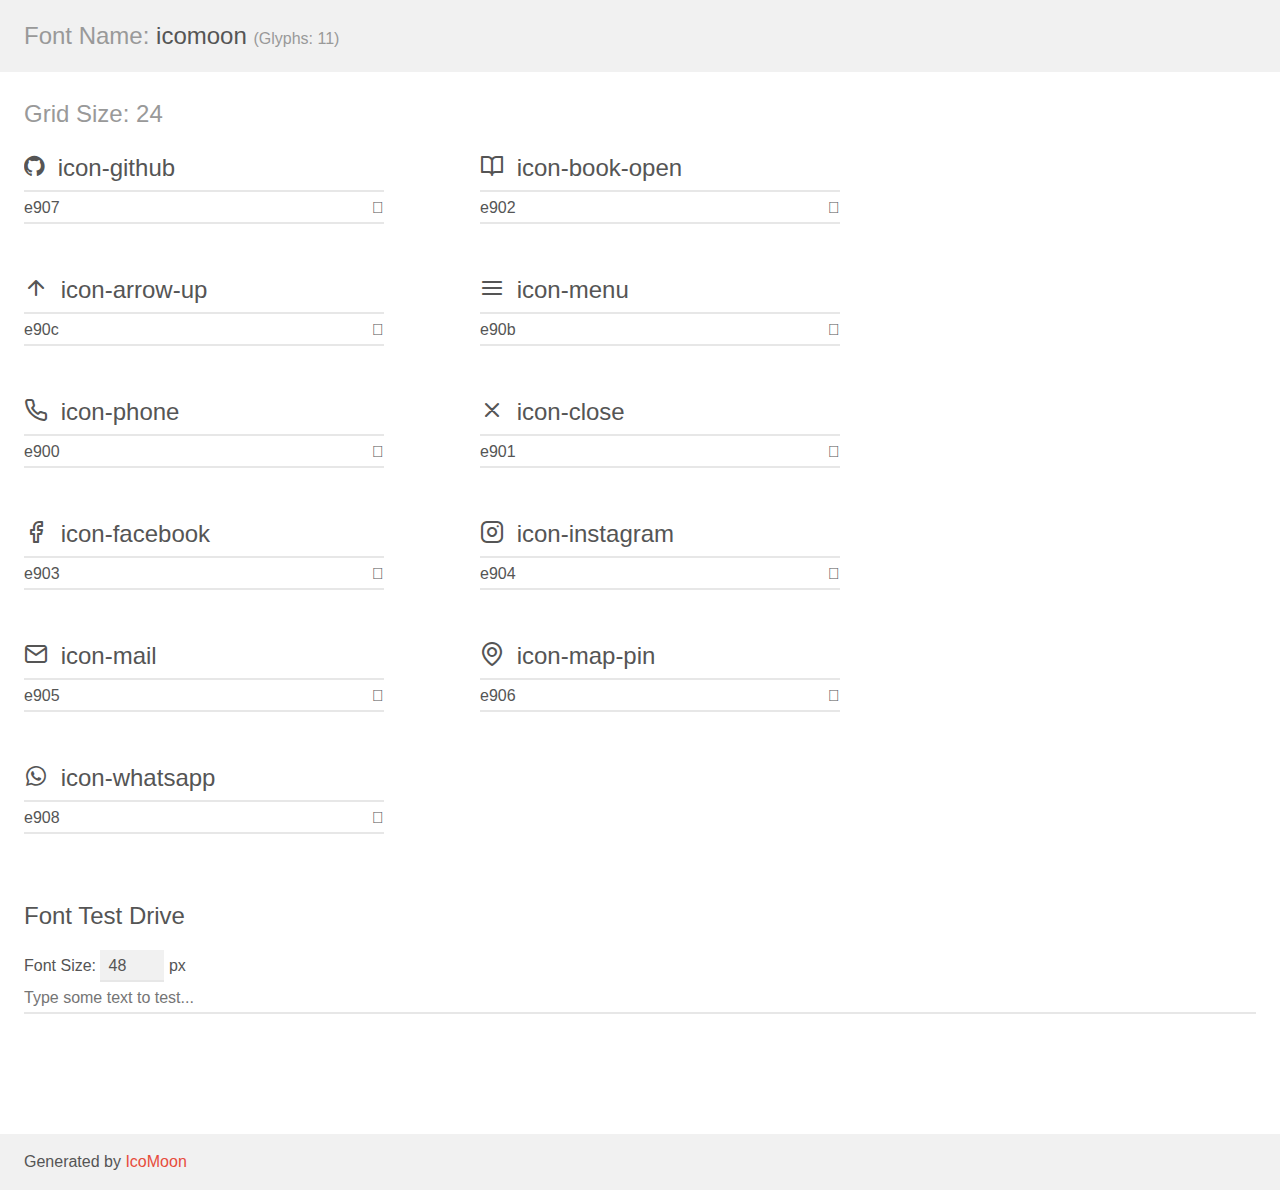
<file: assets/icons/demo.html>
<!doctype html>
<html>
<head>
    <meta charset="utf-8">
    <title>IcoMoon Demo</title>
    <meta name="description" content="An Icon Font Generated By IcoMoon.io">
    <meta name="viewport" content="width=device-width, initial-scale=1">
    <link rel="stylesheet" href="demo-files/demo.css">
    <link rel="stylesheet" href="style.css"></head>
<body>
    <div class="bgc1 clearfix">
        <h1 class="mhmm mvm"><span class="fgc1">Font Name:</span> icomoon <small class="fgc1">(Glyphs:&nbsp;11)</small></h1>
    </div>
    <div class="clearfix mhl ptl">
        <h1 class="mvm mtn fgc1">Grid Size: 24</h1>
        <div class="glyph fs1">
            <div class="clearfix bshadow0 pbs">
                <span class="icon-github"></span>
                <span class="mls"> icon-github</span>
            </div>
            <fieldset class="fs0 size1of1 clearfix hidden-false">
                <input type="text" readonly value="e907" class="unit size1of2" />
                <input type="text" maxlength="1" readonly value="&#xe907;" class="unitRight size1of2 talign-right" />
            </fieldset>
            <div class="fs0 bshadow0 clearfix hidden-true">
                <span class="unit pvs fgc1">liga: </span>
                <input type="text" readonly value="" class="liga unitRight" />
            </div>
        </div>
        <div class="glyph fs1">
            <div class="clearfix bshadow0 pbs">
                <span class="icon-book-open"></span>
                <span class="mls"> icon-book-open</span>
            </div>
            <fieldset class="fs0 size1of1 clearfix hidden-false">
                <input type="text" readonly value="e902" class="unit size1of2" />
                <input type="text" maxlength="1" readonly value="&#xe902;" class="unitRight size1of2 talign-right" />
            </fieldset>
            <div class="fs0 bshadow0 clearfix hidden-true">
                <span class="unit pvs fgc1">liga: </span>
                <input type="text" readonly value="" class="liga unitRight" />
            </div>
        </div>
        <div class="glyph fs1">
            <div class="clearfix bshadow0 pbs">
                <span class="icon-arrow-up"></span>
                <span class="mls"> icon-arrow-up</span>
            </div>
            <fieldset class="fs0 size1of1 clearfix hidden-false">
                <input type="text" readonly value="e90c" class="unit size1of2" />
                <input type="text" maxlength="1" readonly value="&#xe90c;" class="unitRight size1of2 talign-right" />
            </fieldset>
            <div class="fs0 bshadow0 clearfix hidden-true">
                <span class="unit pvs fgc1">liga: </span>
                <input type="text" readonly value="" class="liga unitRight" />
            </div>
        </div>
        <div class="glyph fs1">
            <div class="clearfix bshadow0 pbs">
                <span class="icon-menu"></span>
                <span class="mls"> icon-menu</span>
            </div>
            <fieldset class="fs0 size1of1 clearfix hidden-false">
                <input type="text" readonly value="e90b" class="unit size1of2" />
                <input type="text" maxlength="1" readonly value="&#xe90b;" class="unitRight size1of2 talign-right" />
            </fieldset>
            <div class="fs0 bshadow0 clearfix hidden-true">
                <span class="unit pvs fgc1">liga: </span>
                <input type="text" readonly value="" class="liga unitRight" />
            </div>
        </div>
        <div class="glyph fs1">
            <div class="clearfix bshadow0 pbs">
                <span class="icon-phone"></span>
                <span class="mls"> icon-phone</span>
            </div>
            <fieldset class="fs0 size1of1 clearfix hidden-false">
                <input type="text" readonly value="e900" class="unit size1of2" />
                <input type="text" maxlength="1" readonly value="&#xe900;" class="unitRight size1of2 talign-right" />
            </fieldset>
            <div class="fs0 bshadow0 clearfix hidden-true">
                <span class="unit pvs fgc1">liga: </span>
                <input type="text" readonly value="" class="liga unitRight" />
            </div>
        </div>
        <div class="glyph fs1">
            <div class="clearfix bshadow0 pbs">
                <span class="icon-close"></span>
                <span class="mls"> icon-close</span>
            </div>
            <fieldset class="fs0 size1of1 clearfix hidden-false">
                <input type="text" readonly value="e901" class="unit size1of2" />
                <input type="text" maxlength="1" readonly value="&#xe901;" class="unitRight size1of2 talign-right" />
            </fieldset>
            <div class="fs0 bshadow0 clearfix hidden-true">
                <span class="unit pvs fgc1">liga: </span>
                <input type="text" readonly value="" class="liga unitRight" />
            </div>
        </div>
        <div class="glyph fs1">
            <div class="clearfix bshadow0 pbs">
                <span class="icon-facebook"></span>
                <span class="mls"> icon-facebook</span>
            </div>
            <fieldset class="fs0 size1of1 clearfix hidden-false">
                <input type="text" readonly value="e903" class="unit size1of2" />
                <input type="text" maxlength="1" readonly value="&#xe903;" class="unitRight size1of2 talign-right" />
            </fieldset>
            <div class="fs0 bshadow0 clearfix hidden-true">
                <span class="unit pvs fgc1">liga: </span>
                <input type="text" readonly value="" class="liga unitRight" />
            </div>
        </div>
        <div class="glyph fs1">
            <div class="clearfix bshadow0 pbs">
                <span class="icon-instagram"></span>
                <span class="mls"> icon-instagram</span>
            </div>
            <fieldset class="fs0 size1of1 clearfix hidden-false">
                <input type="text" readonly value="e904" class="unit size1of2" />
                <input type="text" maxlength="1" readonly value="&#xe904;" class="unitRight size1of2 talign-right" />
            </fieldset>
            <div class="fs0 bshadow0 clearfix hidden-true">
                <span class="unit pvs fgc1">liga: </span>
                <input type="text" readonly value="" class="liga unitRight" />
            </div>
        </div>
        <div class="glyph fs1">
            <div class="clearfix bshadow0 pbs">
                <span class="icon-mail"></span>
                <span class="mls"> icon-mail</span>
            </div>
            <fieldset class="fs0 size1of1 clearfix hidden-false">
                <input type="text" readonly value="e905" class="unit size1of2" />
                <input type="text" maxlength="1" readonly value="&#xe905;" class="unitRight size1of2 talign-right" />
            </fieldset>
            <div class="fs0 bshadow0 clearfix hidden-true">
                <span class="unit pvs fgc1">liga: </span>
                <input type="text" readonly value="" class="liga unitRight" />
            </div>
        </div>
        <div class="glyph fs1">
            <div class="clearfix bshadow0 pbs">
                <span class="icon-map-pin"></span>
                <span class="mls"> icon-map-pin</span>
            </div>
            <fieldset class="fs0 size1of1 clearfix hidden-false">
                <input type="text" readonly value="e906" class="unit size1of2" />
                <input type="text" maxlength="1" readonly value="&#xe906;" class="unitRight size1of2 talign-right" />
            </fieldset>
            <div class="fs0 bshadow0 clearfix hidden-true">
                <span class="unit pvs fgc1">liga: </span>
                <input type="text" readonly value="" class="liga unitRight" />
            </div>
        </div>
        <div class="glyph fs1">
            <div class="clearfix bshadow0 pbs">
                <span class="icon-whatsapp"></span>
                <span class="mls"> icon-whatsapp</span>
            </div>
            <fieldset class="fs0 size1of1 clearfix hidden-false">
                <input type="text" readonly value="e908" class="unit size1of2" />
                <input type="text" maxlength="1" readonly value="&#xe908;" class="unitRight size1of2 talign-right" />
            </fieldset>
            <div class="fs0 bshadow0 clearfix hidden-true">
                <span class="unit pvs fgc1">liga: </span>
                <input type="text" readonly value="" class="liga unitRight" />
            </div>
        </div>
    </div>

    <!--[if gt IE 8]><!-->
    <div class="mhl clearfix mbl">
        <h1>Font Test Drive</h1>
        <label>
            Font Size: <input id="fontSize" type="number" class="textbox0 mbm"
            min="8" value="48" />
            px
        </label>
        <input id="testText" type="text" class="phl size1of1 mvl"
        placeholder="Type some text to test..." value=""/>
        <div id="testDrive" class="icon-" style="font-family: icomoon">&nbsp;
        </div>
    </div>
    <!--<![endif]-->
    <div class="bgc1 clearfix">
        <p class="mhl">Generated by <a href="https://icomoon.io/app">IcoMoon</a></p>
    </div>

    <script src="demo-files/demo.js"></script>
</body>
</html>
</file>
<file: assets/icons/demo-files/demo.css>
body {
  padding: 0;
  margin: 0;
  font-family: sans-serif;
  font-size: 1em;
  line-height: 1.5;
  color: #555;
  background: #fff;
}
h1 {
  font-size: 1.5em;
  font-weight: normal;
}
small {
  font-size: .66666667em;
}
a {
  color: #e74c3c;
  text-decoration: none;
}
a:hover, a:focus {
  box-shadow: 0 1px #e74c3c;
}
.bshadow0, input {
  box-shadow: inset 0 -2px #e7e7e7;
}
input:hover {
  box-shadow: inset 0 -2px #ccc;
}
input, fieldset {
  font-family: sans-serif;
  font-size: 1em;
  margin: 0;
  padding: 0;
  border: 0;
}
input {
  color: inherit;
  line-height: 1.5;
  height: 1.5em;
  padding: .25em 0;
}
input:focus {
  outline: none;
  box-shadow: inset 0 -2px #449fdb;
}
.glyph {
  font-size: 16px;
  width: 15em;
  padding-bottom: 1em;
  margin-right: 4em;
  margin-bottom: 1em;
  float: left;
  overflow: hidden;
}
.liga {
  width: 80%;
  width: calc(100% - 2.5em);
}
.talign-right {
  text-align: right;
}
.talign-center {
  text-align: center;
}
.bgc1 {
  background: #f1f1f1;
}
.fgc1 {
  color: #999;
}
.fgc0 {
  color: #000;
}
p {
  margin-top: 1em;
  margin-bottom: 1em;
}
.mvm {
  margin-top: .75em;
  margin-bottom: .75em;
}
.mtn {
  margin-top: 0;
}
.mtl, .mal {
  margin-top: 1.5em;
}
.mbl, .mal {
  margin-bottom: 1.5em;
}
.mal, .mhl {
  margin-left: 1.5em;
  margin-right: 1.5em;
}
.mhmm {
  margin-left: 1em;
  margin-right: 1em;
}
.mls {
  margin-left: .25em;
}
.ptl {
  padding-top: 1.5em;
}
.pbs, .pvs {
  padding-bottom: .25em;
}
.pvs, .pts {
  padding-top: .25em;
}
.unit {
  float: left;
}
.unitRight {
  float: right;
}
.size1of2 {
  width: 50%;
}
.size1of1 {
  width: 100%;
}
.clearfix:before, .clearfix:after {
  content: " ";
  display: table;
}
.clearfix:after {
  clear: both;
}
.hidden-true {
  display: none;
}
.textbox0 {
  width: 3em;
  background: #f1f1f1;
  padding: .25em .5em;
  line-height: 1.5;
  height: 1.5em;
}
#testDrive {
  display: block;
  padding-top: 24px;
  line-height: 1.5;
}
.fs0 {
  font-size: 16px;
}
.fs1 {
  font-size: 24px;
}
</file>
<file: assets/icons/style.css>
@font-face {
  font-family: 'icomoon';
  src:  url('fonts/icomoon.eot?olak61');
  src:  url('fonts/icomoon.eot?olak61#iefix') format('embedded-opentype'),
    url('fonts/icomoon.ttf?olak61') format('truetype'),
    url('fonts/icomoon.woff?olak61') format('woff'),
    url('fonts/icomoon.svg?olak61#icomoon') format('svg');
  font-weight: normal;
  font-style: normal;
  font-display: block;
}

[class^="icon-"], [class*=" icon-"] {
  /* use !important to prevent issues with browser extensions that change fonts */
  font-family: 'icomoon' !important;
  speak: never;
  font-style: normal;
  font-weight: normal;
  font-variant: normal;
  text-transform: none;
  line-height: 1;

  /* Better Font Rendering =========== */
  -webkit-font-smoothing: antialiased;
  -moz-osx-font-smoothing: grayscale;
}

.icon-github:before {
  content: "\e907";
}
.icon-book-open:before {
  content: "\e902";
}
.icon-arrow-up:before {
  content: "\e90c";
}
.icon-menu:before {
  content: "\e90b";
}
.icon-phone:before {
  content: "\e900";
}
.icon-close:before {
  content: "\e901";
}
.icon-facebook:before {
  content: "\e903";
}
.icon-instagram:before {
  content: "\e904";
}
.icon-mail:before {
  content: "\e905";
}
.icon-map-pin:before {
  content: "\e906";
}
.icon-whatsapp:before {
  content: "\e908";
}
</file>
